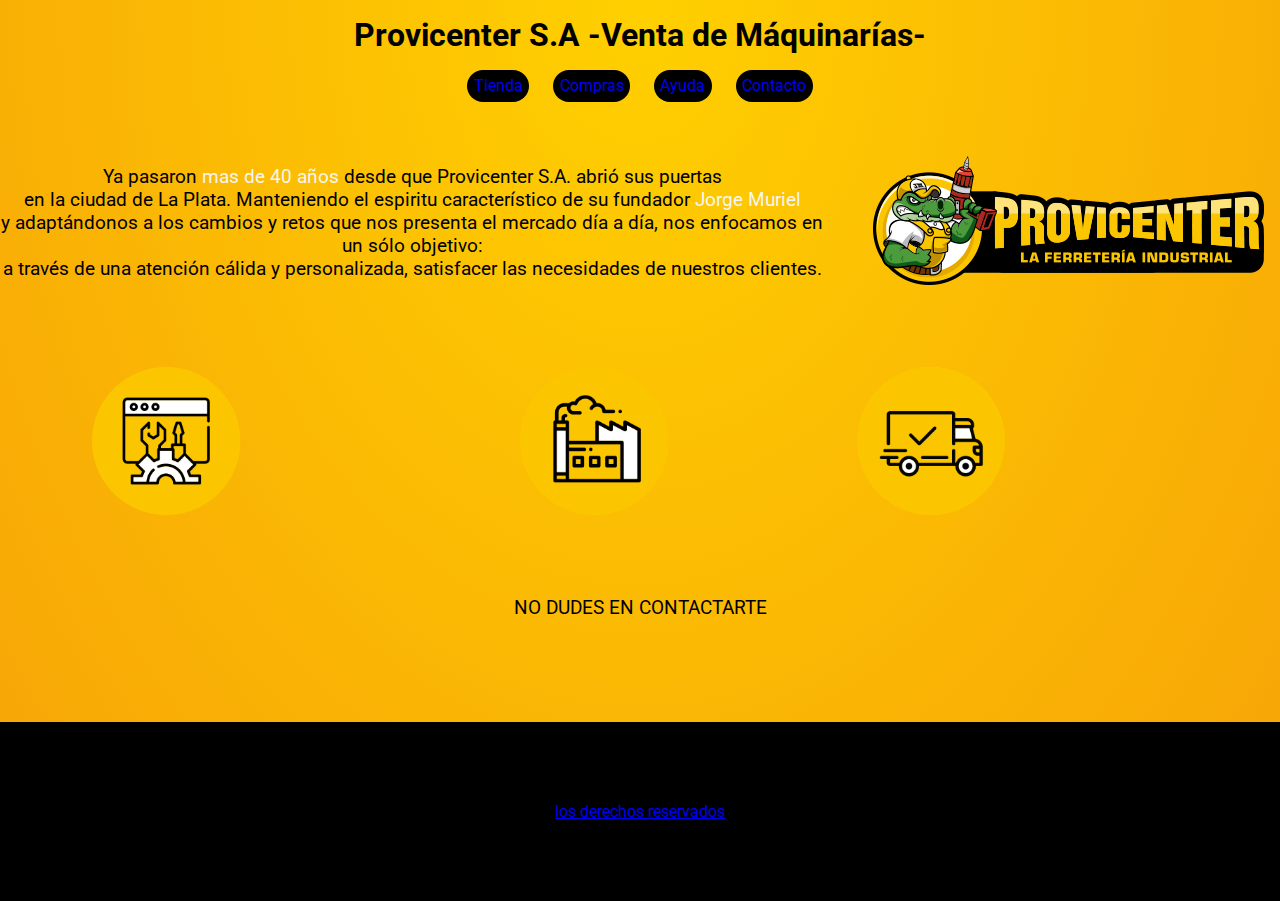
<file: index.html>
<!DOCTYPE html>
<html lang="en">

<head>
	<meta charset="UTF-8">
	<meta http-equiv="X-UA-Compatible" content="IE=edge">
	<meta name="viewport" content="width=device-width, initial-scale=1.0">

	<!-- TIPOGRAFIA -->
	<link rel="preconnect" href="https://fonts.googleapis.com">
	<link rel="preconnect" href="https://fonts.gstatic.com" crossorigin>
	<link href="https://fonts.googleapis.com/css2?family=Roboto:wght@100;400;700&display=swap" rel="stylesheet">

	<!-- CSS -->
	<link rel="stylesheet" href="css/main.css">
	<title>Provicenter S.A</title>
</head>

<body>
	<header>
		<h1> Provicenter S.A -Venta de Máquinarías-</h1>
	</header>

	<nav>
		<ul>
			<li ><a href="../Paginas/Tienda.html">Tienda</a></li>
			<li ><a href="#">Compras</a></li>
			<li ><a href="#">Ayuda</a></li>
			<li ><a href="#">Contacto</a></li>
		</ul>
	</nav>


	<main class="mainNosotros">
		<p class="mainP">
			Ya pasaron <span> mas de 40 años</span> desde que Provicenter S.A. abrió sus puertas <br> en la ciudad de La Plata.
			Manteniendo el espiritu característico de su fundador <span>Jorge Muriel </span> <br> y adaptándonos a los cambios y retos que
			nos presenta el mercado día a día, nos enfocamos en un sólo objetivo:<br> a través de una atención cálida y
			personalizada, satisfacer las necesidades de nuestros clientes.
		</p>
		<section class="sectionNosotros">
			<img src="img/logo3.png">
		</section>
		<div class="imagen1">
			<img src="img/servicios1.png">
		</div>
		<div class="imagen2">
			<img src="img/servicios2.png">
		</div>
		<div class="imagen3">
			<img src="img/servicios3.png">
		</div>
		
		<p class="parrafo"> NO DUDES EN CONTACTARTE </p>
	</main>


	<footer class="footerNosotros">
		<p><a href="#"> los derechos reservados </a></p>
	</footer>
</body>

</html>
</file>
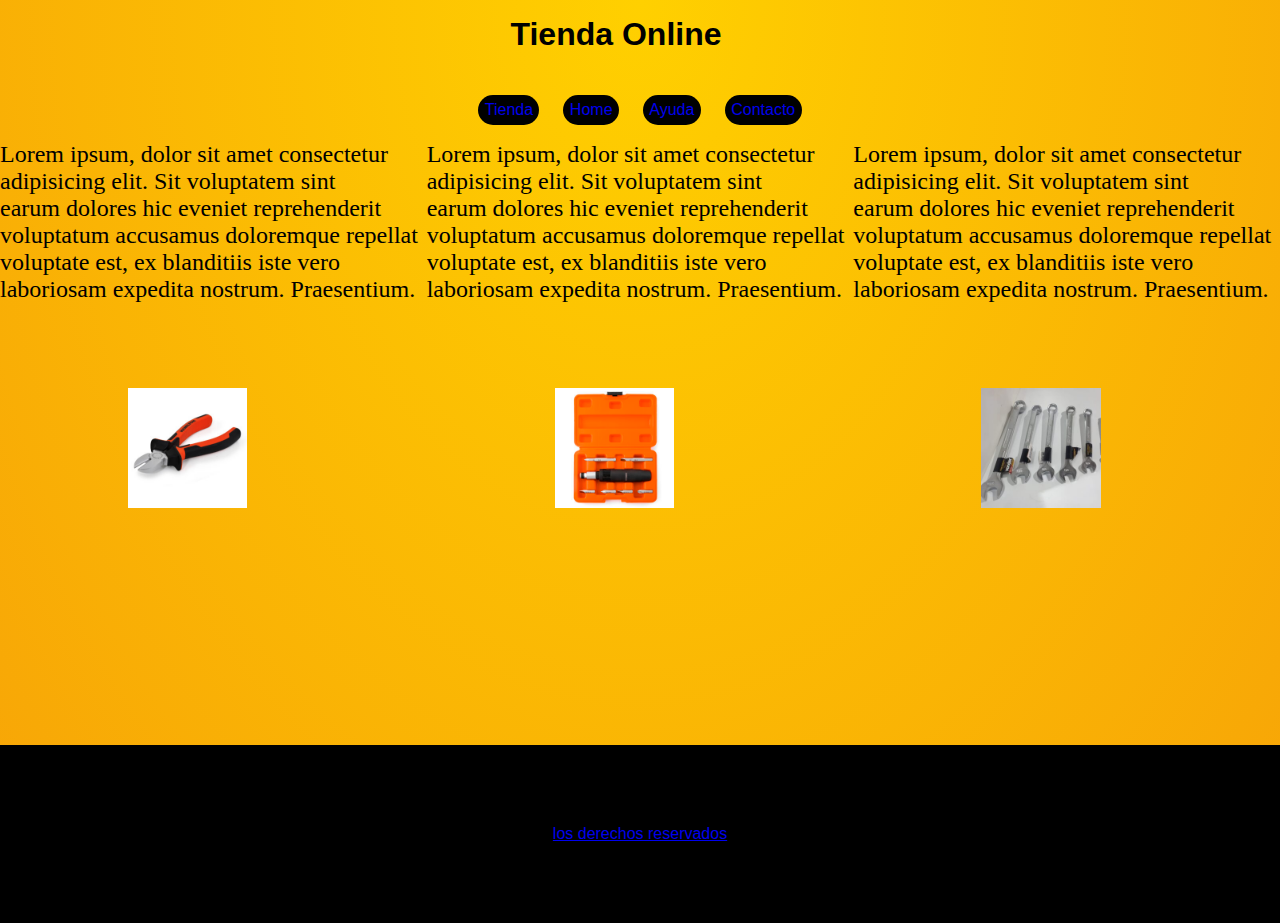
<file: Paginas/Tienda.html>
<!DOCTYPE html>
<html lang="en">
<head>
    <meta charset="UTF-8">
    <meta http-equiv="X-UA-Compatible" content="IE=edge">
    <!-- Link css-->
    <link rel="stylesheet" href="../css/main.css">
    <meta name="viewport" content="width=device-width, initial-scale=1.0">
    <title> Tienda Virtual </title>
</head>
<body>
<div >
    <header>
        <h1 class="titulo">
            Tienda Online
        </h1>
        <nav>
            <ul>
                <li ><a href="footerNosotros">Tienda</a></li>
                <li ><a href="../index.html">Home</a></li>
                <li ><a href="#">Ayuda</a></li>
                <li ><a href="#">Contacto</a></li>
            </ul>
        </nav>
    </header>

    <div class="Grid-padre">

    <div class="imagen-1">
        <img src="../img/imagen-1.jpg" alt="">
    </div>
    <div class="text-1"> 
        <p>
            Lorem ipsum, dolor sit amet consectetur adipisicing elit. Sit voluptatem sint <br>
             earum dolores hic eveniet reprehenderit voluptatum accusamus doloremque repellat <br>
              voluptate est, ex blanditiis iste vero laboriosam expedita nostrum.
            Praesentium.
        </p>
    </div>

    <div class="imagen-2">
        <img src="../img/imagen-2.jpg" alt="">
    </div>
    <div class="text-2"> 
        <p>
            Lorem ipsum, dolor sit amet consectetur adipisicing elit. Sit voluptatem sint <br>
             earum dolores hic eveniet reprehenderit voluptatum accusamus doloremque repellat <br>
              voluptate est, ex blanditiis iste vero laboriosam expedita nostrum.
            Praesentium.
        </p>
    </div>

    <div class="imagen-3">
        <img src="../img/imagen-3.jpeg" alt="">
    </div>
    <div class="text-3"> 
        <p>
            Lorem ipsum, dolor sit amet consectetur adipisicing elit. Sit voluptatem sint <br>
            earum dolores hic eveniet reprehenderit voluptatum accusamus doloremque repellat <br>
             voluptate est, ex blanditiis iste vero laboriosam expedita nostrum.
           Praesentium.
        </p>
    </div>
</div>
   
    
	<footer class="footerNosotros">
		<p><a href="#"> los derechos reservados </a></p>
	</footer>
</body>

</html>
</body>
</html>
</file>
<file: css/main.css>
/* RESET */

*{
    margin: 0px;
    padding: 0px;
    box-sizing: border-box;
}

/* BODY */

body{
    font-family: 'Roboto', sans-serif;
    background: radial-gradient(at top, #ffd000,#f7a307);
}

/* ESTILOS HEADER */
header h1{
    text-align: center;
    margin: 1rem;
}

/* ESTILOS AL NAV */
nav{
    margin: 3.5rem;
}


nav ul{
    display: flex;
    justify-content: space-between;
   
}

nav ul li{
    list-style: none;
    background-color: black;
    color: white;    
    padding: 0.4rem;
    border-radius: 1rem;
}
nav ul li a {
    text-decoration: none;
}

/* ESTILOS DE MAIN */

.mainNosotros{
    height: 60vh;
    display: grid;
    grid-template-areas: "mainP mainP"
                         "imagen1 imagen2"
                         "imagen3 imagen3"
                         "parrafo parrafo";
    justify-content: center;
    justify-items: center;
}

.sectionNosotros{
    display: none;
}

.mainP{
    grid-area: mainP;
    text-align: center;
    font-size: 1.2rem;

}
.mainP :hover{
    background-color: burlywood;
    font-size: 50px;
    border: black 5px solid;
}

.mainP span{
    color: whitesmoke;
}

.imagen1{
    grid-area: imagen1;
}

.imagen2{
    grid-area: imagen2;
}

.imagen3{
    grid-area: imagen3;
}

.imagen4{
    grid-area: imagen4;
}

.parrafo{
    grid-area: parrafo;
    text-align: center;
    font-size: 1.2rem;
}
.parrafo:hover{
    background-color: black;
    font-size: 50px;
    border: whitesmoke 5px solid;
    color:white
}
div img{
    width: 70%;
}

/* ESTILOS DE FOOTER */

footer{
    padding: 5rem;
    color: white;
    margin-top: 4rem;
    background-color: black;
}

footer p{
    text-align: center;
}


/* MEDIA QUERIES */

@media screen and (min-width:600px) {
    /* ESTILOS NAV */

    nav ul{
        display: flex;
        justify-content: center;
        gap: 1.5rem;
    }

    /* ESTILOS DE MAIN */

    .sectionNosotros{
        display: block;
        grid-area: img;
    }

    .mainNosotros{
        grid-template-areas:"mainP mainP mainP mainP"
                            "img img img img"
                            "imagen1 imagen2 imagen3 imagen4"
                            "parrafo parrafo parrafo parrafo";
        column-gap: 2rem;
    }
}

@media screen and (min-width:1024px) {

    /* ESTILOS AL NAV */
    nav{
        margin: 1rem;
    }
 
    /* ESTILOS DE MAIN */

    .mainNosotros{
        grid-template-areas:"mainP mainP img img"
                            "imagen1 imagen2 imagen3 imagen4"
                            "parrafo parrafo parrafo parrafo";
        column-gap: 2rem;
        align-items: center;
    }

}

/* Estilo de la página tienda*/
body div h1{
    padding-bottom: 2%;
} 


.Grid-padre{
    height: 60vh;
    display: grid;
    grid-template-areas:
                         "titulo titulo titulo"
                          "imagen-1 imagen-2 imagen-3"
                         "text-1 text-2 text-3"
                         ;
    justify-content: center;
    justify-items: center;
    ;
}

.imagen-1{
    max-width: 40%;
    grid-area: imagen-1 ;
    padding:auto;

}
.imagen-2{
    max-width: 40%;
    grid-area: imagen-2;
    padding: auto;
    

}
.imagen-3{
    max-width: 40%;
    grid-area: imagen-3;
    padding: auto;

}
.titulo{
    color: black;
    grid-area: titulo;
    margin-right: 5%;
}

.text-1{
    overflow:auto;
    font-size: 150%;
    font-family: 'Times New Roman', Times, serif;   
}

.text-2{
    overflow:auto;
    font-size: 150%;
    font-family: 'Times New Roman', Times, serif;   
}

.text-3{
    overflow:auto;
    font-size: 150%;
    font-family: 'Times New Roman', Times, serif;   
}
</file>
